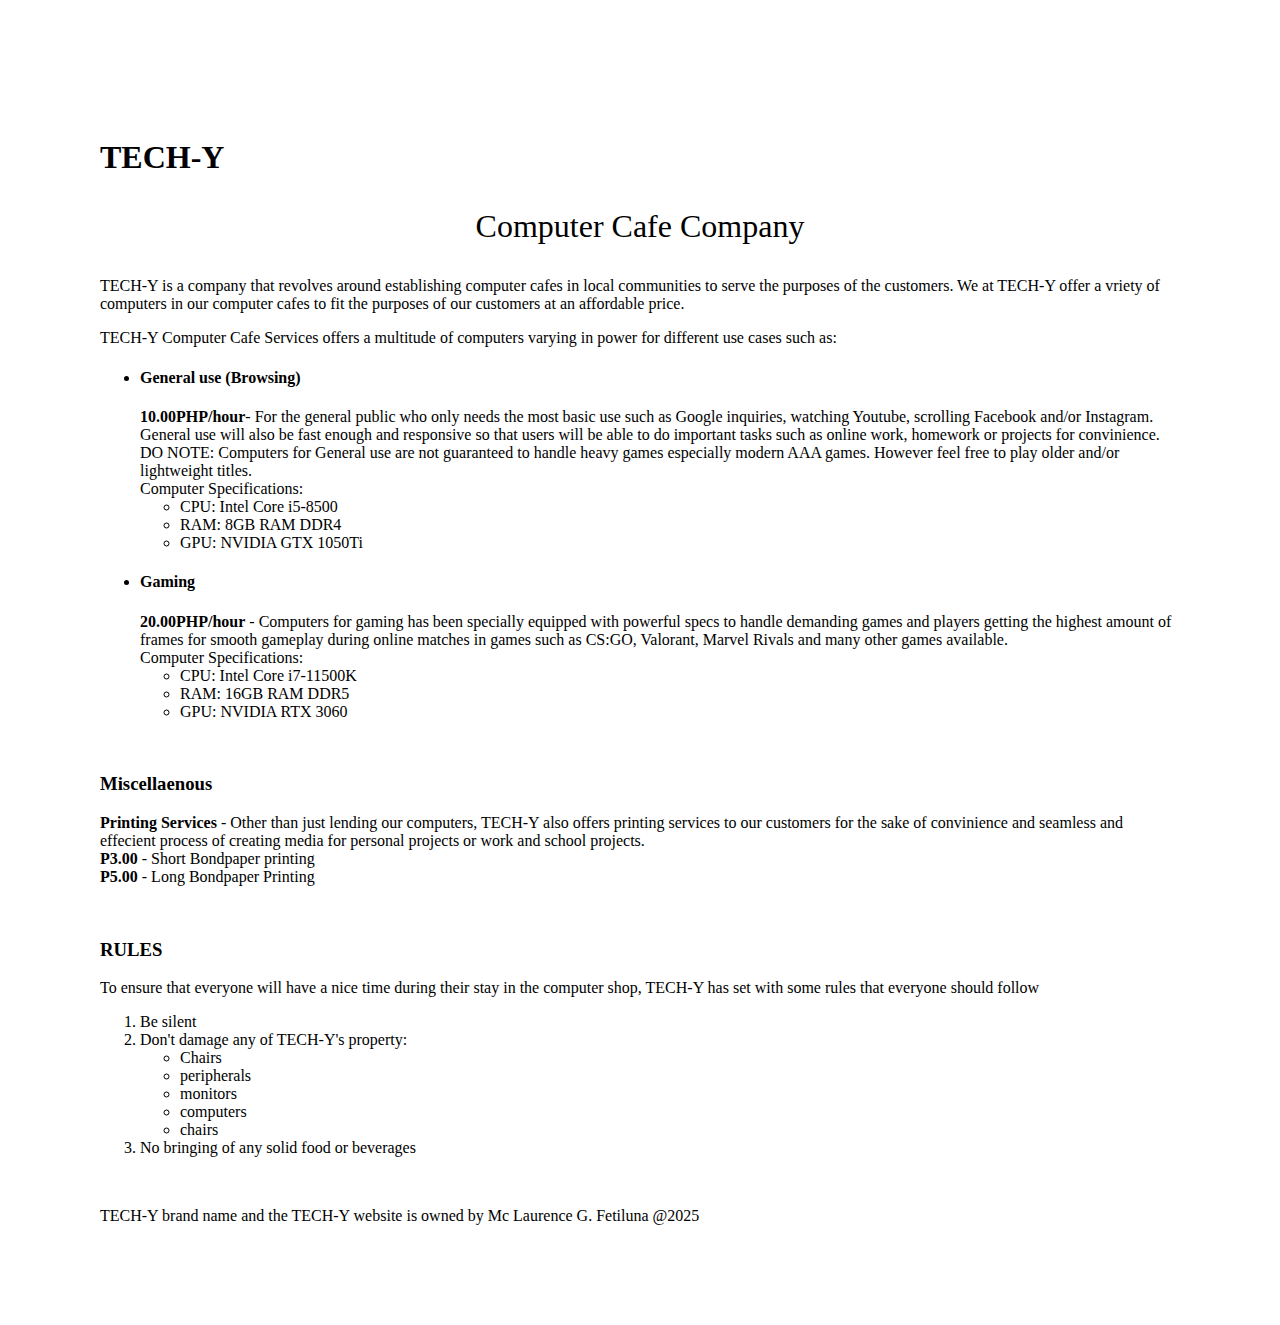
<file: index.html>
﻿﻿<!DOCTYPE html>
<html>
 <head>
  <meta charset="UTF-8">
<meta name="viewport" content="width=device-width, initial-scale=1.0">
<body style="margin: 100; font-family: cambria;">
  <title>TECH-Y_Homepage</title>
 </head>

<body>
  <h1><b>TECH-Y</b></h1>
  <p style="text-align: center; font-size: 200%;">Computer Cafe Company</p>
 <p>TECH-Y is a company that revolves around establishing computer cafes in local communities to serve the purposes of the customers.
 We at TECH-Y offer a vriety of computers in our computer cafes to fit the purposes of our customers at an affordable price.</p>

 <p>TECH-Y Computer Cafe Services offers a multitude of computers varying in power for different use cases such as:
 <ul>
  <li><h4>General use (Browsing)</h4> <b>10.00PHP/hour</b>- For the general public who only needs the most basic use such as Google inquiries, watching Youtube, scrolling Facebook 
   and/or Instagram. General use will also be fast enough and responsive so that users will be able to do important tasks such as online work, homework or projects for convinience.<br>
   DO NOTE: Computers for General use are not guaranteed to handle heavy games especially modern AAA games. However feel free to play older and/or lightweight titles.<br>
    Computer Specifications:
    <ul>
      <li>CPU: Intel Core i5-8500
        <li>RAM: 8GB RAM DDR4
          <li>GPU: NVIDIA GTX 1050Ti</li>
    </ul>
  </li>
  <li><h4>Gaming</h4> <b>20.00PHP/hour</b> - Computers for gaming has been specially equipped with powerful specs to handle demanding games and players getting the highest amount 
   of frames for smooth gameplay during online matches in games such as CS:GO, Valorant, Marvel Rivals and many other games available.<br>
    Computer Specifications:
    <ul>
      <li>CPU: Intel Core i7-11500K
      <li>RAM: 16GB RAM DDR5
      <li>GPU: NVIDIA RTX 3060</li>
      </ul>
  </li>
 </ul></p>
<br>
 <h3>Miscellaenous</h3>
 <p><b>Printing Services</b> - Other than just lending our computers, TECH-Y also offers printing services to our customers for the sake of 
 convinience and seamless and effecient process of creating media for personal projects or work and school projects. <br>
 <b>P3.00</b> - Short Bondpaper printing<br>
 <b>P5.00</b> - Long Bondpaper Printing</p>
<br>
 <h3>RULES</h3>
 <p>To ensure that everyone will have a nice time during their stay in the computer shop, TECH-Y has set with some rules that everyone should follow</p>
 <ol>
  <li>Be silent</li>
  <li>Don't damage any of TECH-Y's property: 
   <ul>
    <li>Chairs 
     <li>peripherals 
      <li>monitors 
       <li>computers 
       <li>chairs
       </li></ul>
  <li>No bringing of any solid food or beverages</li>
 </ol>
 <br>
 <p>TECH-Y brand name and the TECH-Y website is owned by Mc Laurence G. Fetiluna @2025</p>
</body>

 </html>
</file>
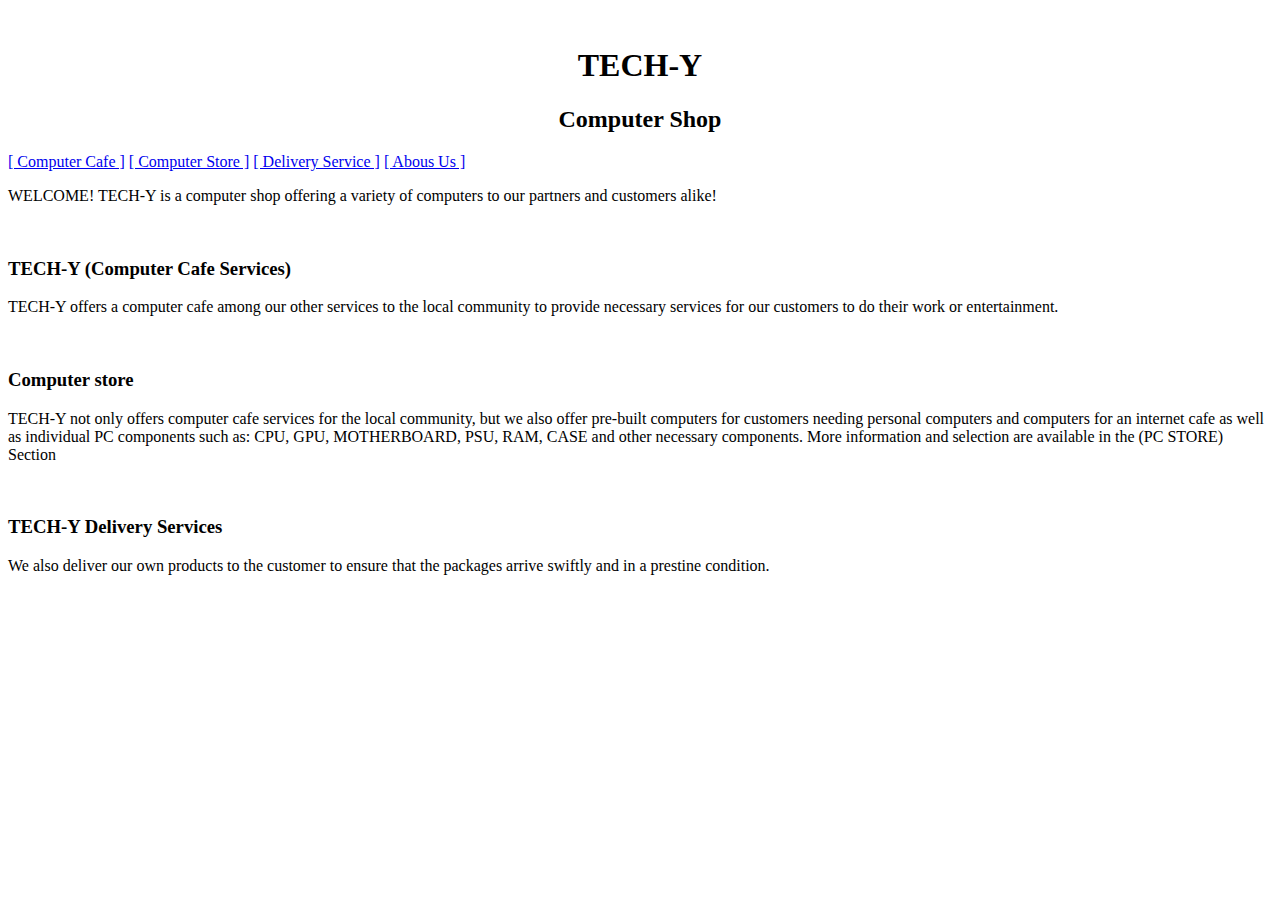
<file: Homepage.html>
﻿﻿<!DOCTYPE html>
<html>
 <head>
  <title>TECH-Y_Homepage</title>
 </head>

<body>
  <h1 style="text-align: center;">TECH-Y</h1>
  <h2 style="text-align: center;">Computer Shop</h2>
 <p><a href="pages/page1.html" target="_blank">[ Computer Cafe ]</a>
 <a href="pages/page2.html" target="_blank">[ Computer Store ]</a>
 <a href="pages/page3.html" target="_blank">[ Delivery Service ]</a>
 <a href="pages/page4.html" target="_blank">[ Abous Us ]</a></p>
 <p>WELCOME! TECH-Y is a computer shop offering a variety of computers to our partners and customers alike!</p><br>
 <p><h3>TECH-Y (Computer Cafe Services)</h3>
 TECH-Y offers a computer cafe among our other services to the local community to provide necessary services for our customers to do their work or entertainment.
 </p>
 <br>

 <h3>Computer store</h3>
 <p>TECH-Y not only offers computer cafe services for the local community, but we also offer pre-built computers for customers needing personal computers and computers for an 
  internet cafe as well as individual PC components such as: CPU, GPU, MOTHERBOARD, PSU, RAM, CASE and other necessary components. More information and selection are available 
  in the (PC STORE) Section</p>
 <br>

 <h3>TECH-Y Delivery Services</h3>
 <p>We also deliver our own products to the customer to ensure that the packages arrive swiftly and in a prestine condition.</p>
</body>

 </html>
</file>
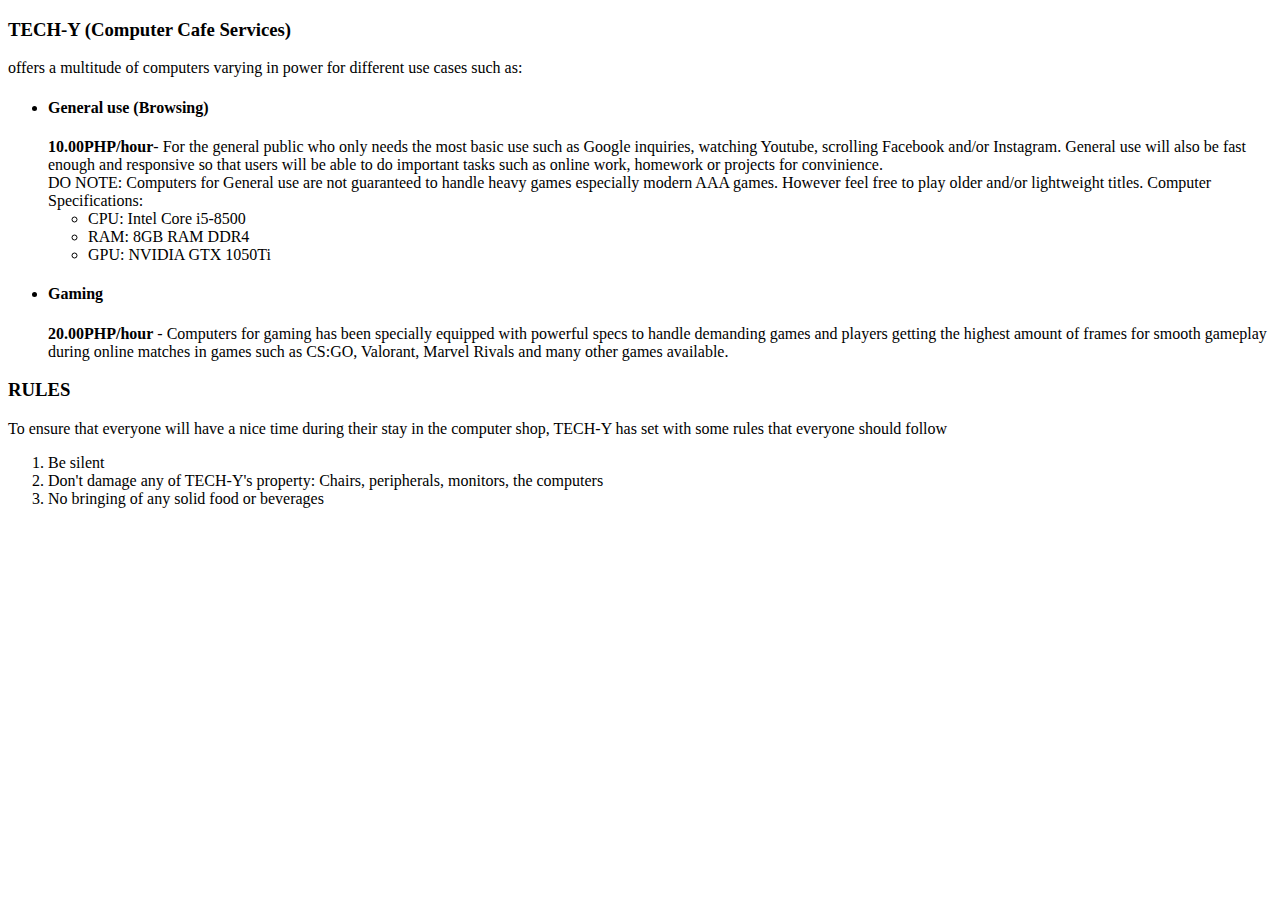
<file: pages/page1.html>
﻿<!DOCTYPE html>
<html>
<head>
  <title>TECH-Y Computer_Cafe</title>
</head>
  
<body>
   <p><h3>TECH-Y (Computer Cafe Services)</h3>
 offers a multitude of computers varying in power for different use cases such as:
 <ul>
  <li><h4>General use (Browsing)</h4> <b>10.00PHP/hour</b>- For the general public who only needs the most basic use such as Google inquiries, watching Youtube, scrolling Facebook 
   and/or Instagram. General use will also be fast enough and responsive so that users will be able to do important tasks such as online work, homework or projects for convinience.<br>
   DO NOTE: Computers for General use are not guaranteed to handle heavy games especially modern AAA games. However feel free to play older and/or lightweight titles.
    Computer Specifications:
    <ul>
      <li>CPU: Intel Core i5-8500
        <li>RAM: 8GB RAM DDR4
          <li>GPU: NVIDIA GTX 1050Ti</li>
    </ul>
  </li>
  <li><h4>Gaming</h4> <b>20.00PHP/hour</b> - Computers for gaming has been specially equipped with powerful specs to handle demanding games and players getting the highest amount 
   of frames for smooth gameplay during online matches in games such as CS:GO, Valorant, Marvel Rivals and many other games available.
  </li>
 </ul></p>

 <h3>RULES</h3>
 <p>To ensure that everyone will have a nice time during their stay in the computer shop, TECH-Y has set with some rules that everyone should follow</p>
 <ol>
  <li>Be silent</li>
  <li>Don't damage any of TECH-Y's property: Chairs, peripherals, monitors, the computers</li>
  <li>No bringing of any solid food or beverages</li>
 </ol>
 <br>
</body>
  
</html>
</file>
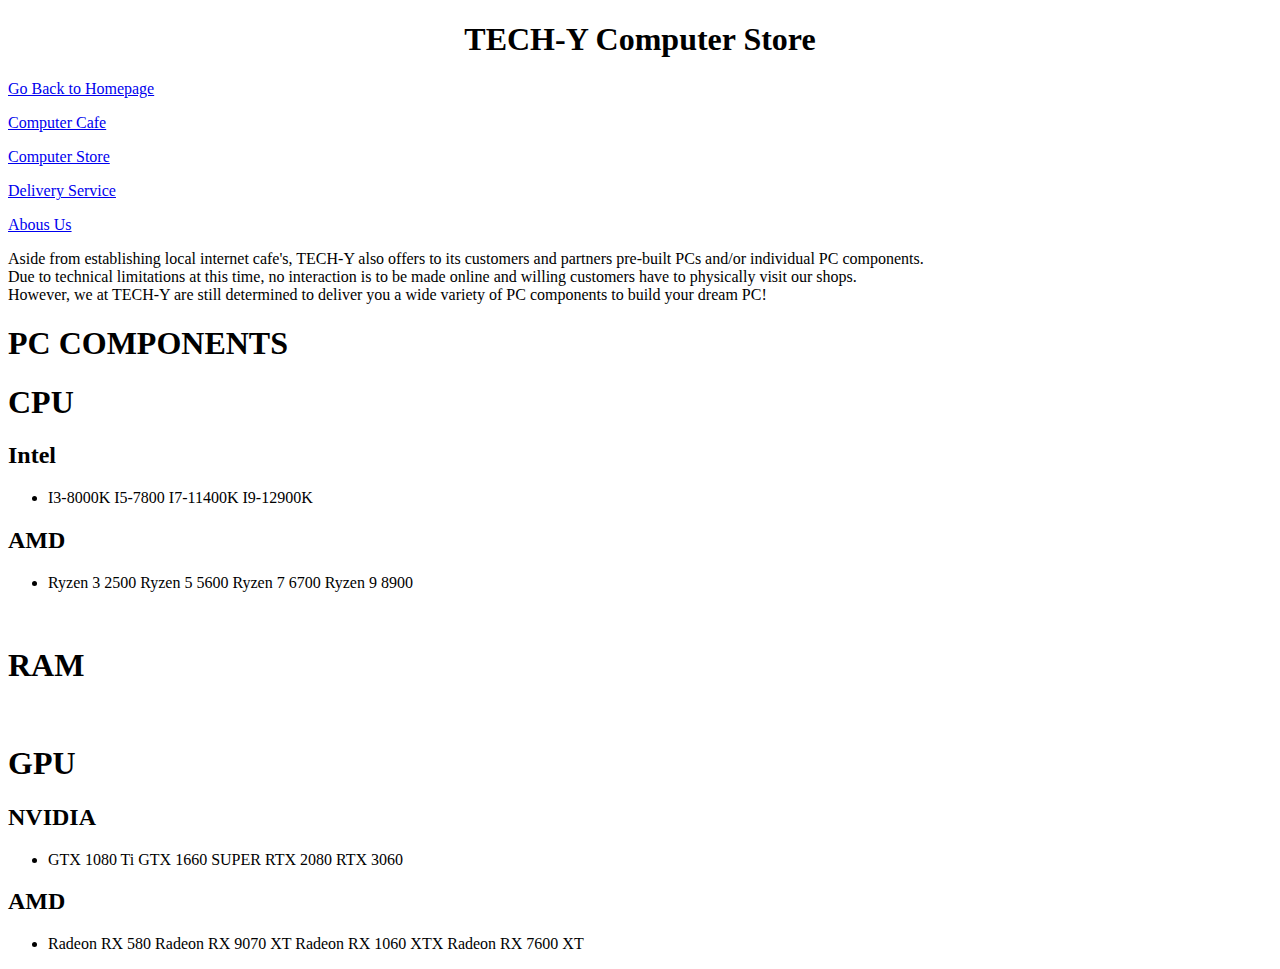
<file: pages/page2.html>
﻿<!DOCTYPE html>
<html>
<head>
  <title>TECH-Y Computer Store</title>
</head>
  
<body>
  <h1 style="text-align: center;">TECH-Y Computer Store</h1>
  <p><a href="index.html" target="_blank">Go Back to Homepage</a></p>
  <p><a href="pages/page1.html" target="_blank">Computer Cafe</a></p>
 <p><a href="pages/page2.html" target="_blank">Computer Store</a></p>
 <p><a href="pages/page3.html" target="_blank">Delivery Service</a></p>
 <p><a href="pages/page4.html" target="_blank">Abous Us</a></p>

  <p>Aside from establishing local internet cafe's, TECH-Y also offers to its customers and partners pre-built PCs and/or individual PC components.<br>
  Due to technical limitations at this time, no interaction is to be made online and willing customers have to physically visit our shops.<br>
  However, we at TECH-Y are still determined to deliver you a wide variety of PC components to build your dream PC!</p>

  <h1>PC COMPONENTS</h1>
  <h1>CPU</h1>
  <h2>Intel</h2>
  <ul>
    <li>
      I3-8000K
      I5-7800
      I7-11400K
      I9-12900K
    </li>
  </ul>
  <h2>AMD</h2>
   <ul>
    <li>
      Ryzen 3 2500
      Ryzen 5 5600
      Ryzen 7 6700
      Ryzen 9 8900
    </li>
  </ul>
  <br>
  <h1>RAM</h1>
  <br>
  <h1>GPU</h1>
  <h2>NVIDIA</h2>
   <ul>
    <li>
      GTX 1080 Ti
      GTX 1660 SUPER
      RTX 2080
      RTX 3060
    </li>
  </ul>
  <h2>AMD</h2>
   <ul>
    <li>
      Radeon RX 580
      Radeon RX 9070 XT
      Radeon RX 1060 XTX
      Radeon RX 7600 XT
    </li>
  </ul>
</body>
  
</html>
</file>
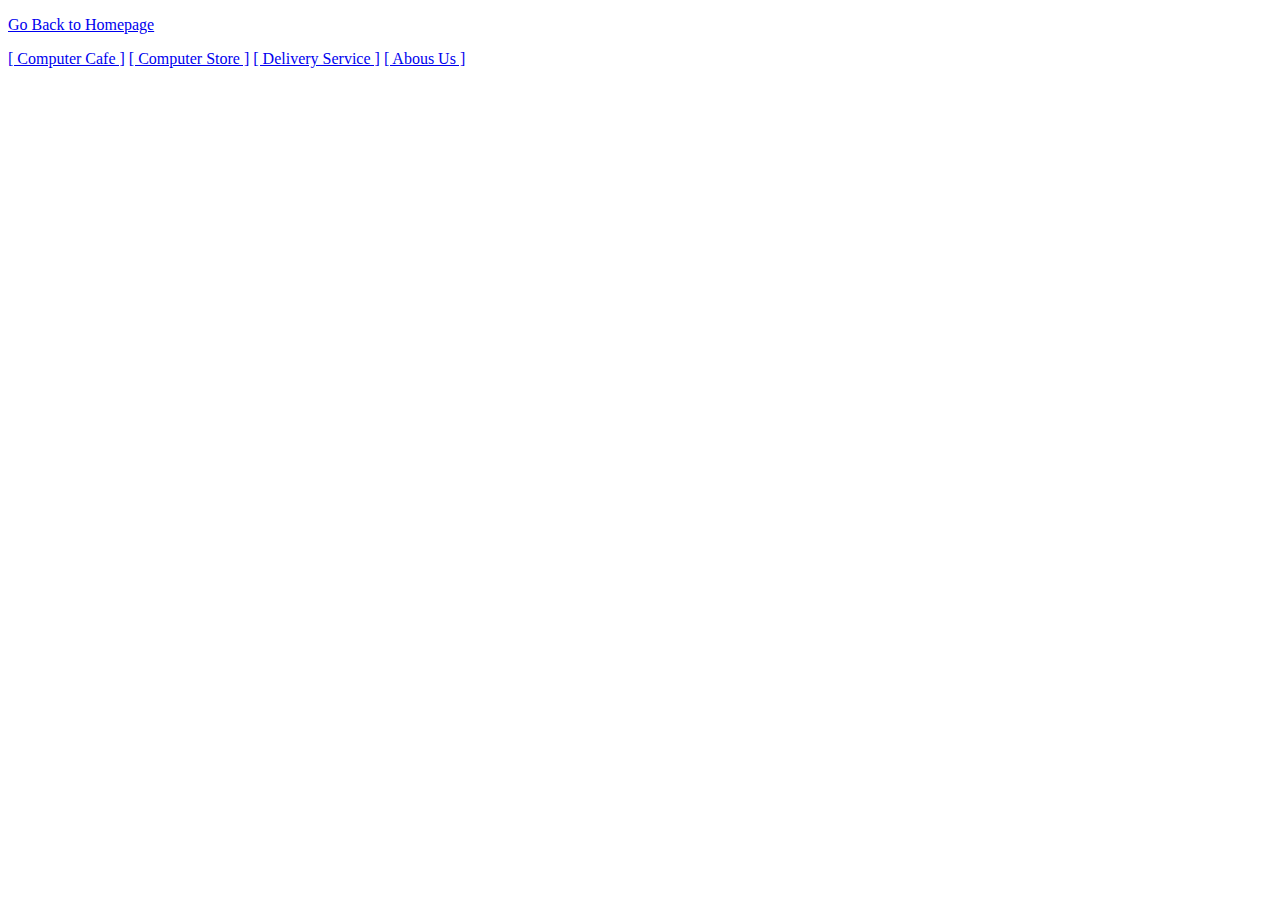
<file: pages/page3.html>
﻿<!DOCTYPE html>
<html>
<head>
  <title>TECH-Y Delivery Service</title>
</head>
<body>
  <p><a href="index.html" target="_blank">Go Back to Homepage</a></p>
  <p><a href="pages/page1.html" target="_blank">[ Computer Cafe ]</a>
 <a href="pages/page2.html" target="_blank">[ Computer Store ]</a>
 <a href="pages/page3.html" target="_blank">[ Delivery Service ]</a>
 <a href="pages/page4.html" target="_blank">[ Abous Us ]</a></p>
</body>
</html>
</file>
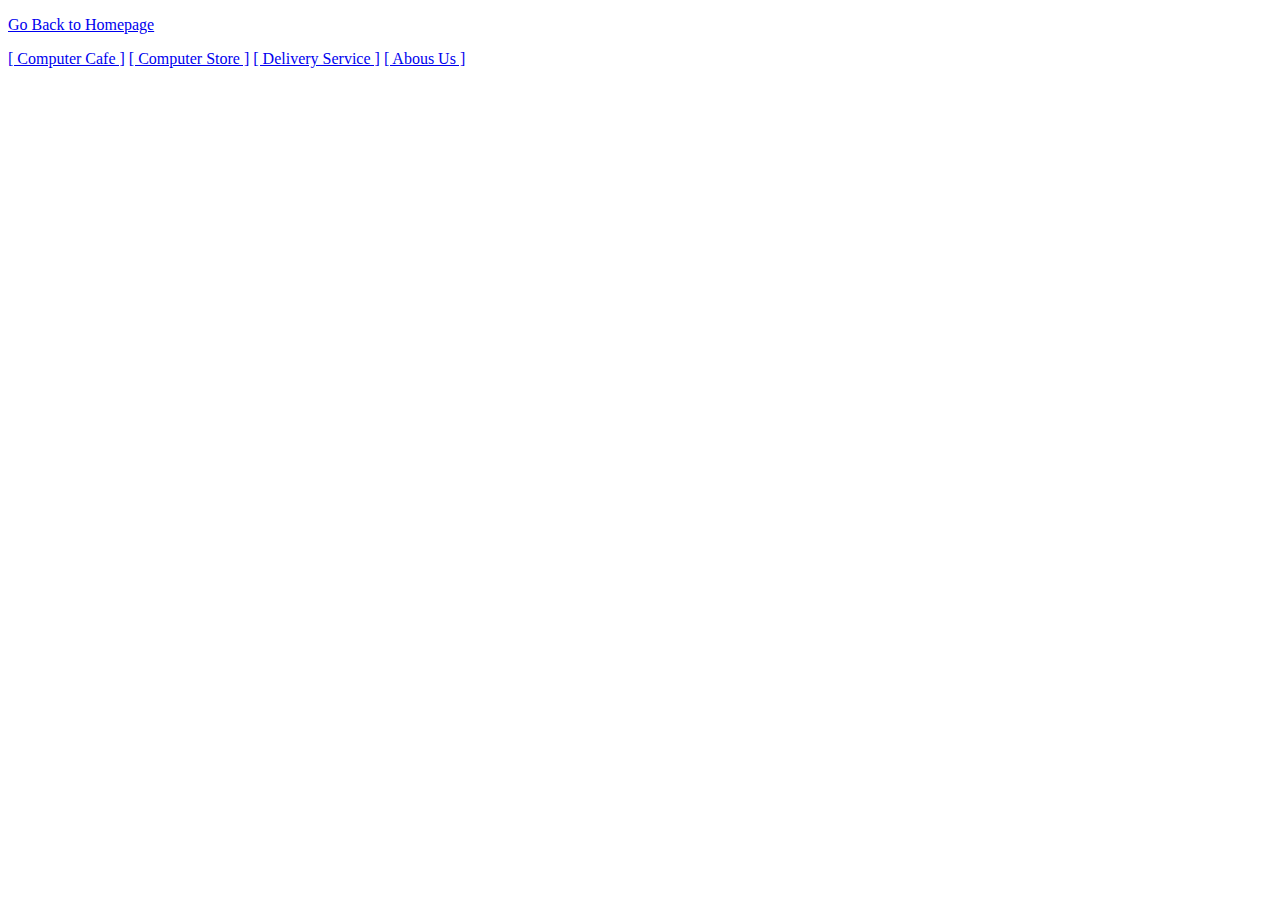
<file: pages/page4.html>
﻿<!DOCTYPE html>
<html>
<head>
  <title>About Us</title>
</head>
<body>
  <p><a href="index.html" target="_blank">Go Back to Homepage</a></p>
  <p><a href="pages/page1.html" target="_blank">[ Computer Cafe ]</a>
 <a href="pages/page2.html" target="_blank">[ Computer Store ]</a>
 <a href="pages/page3.html" target="_blank">[ Delivery Service ]</a>
 <a href="pages/page4.html" target="_blank">[ Abous Us ]</a></p>
</body>
</html>
</file>
